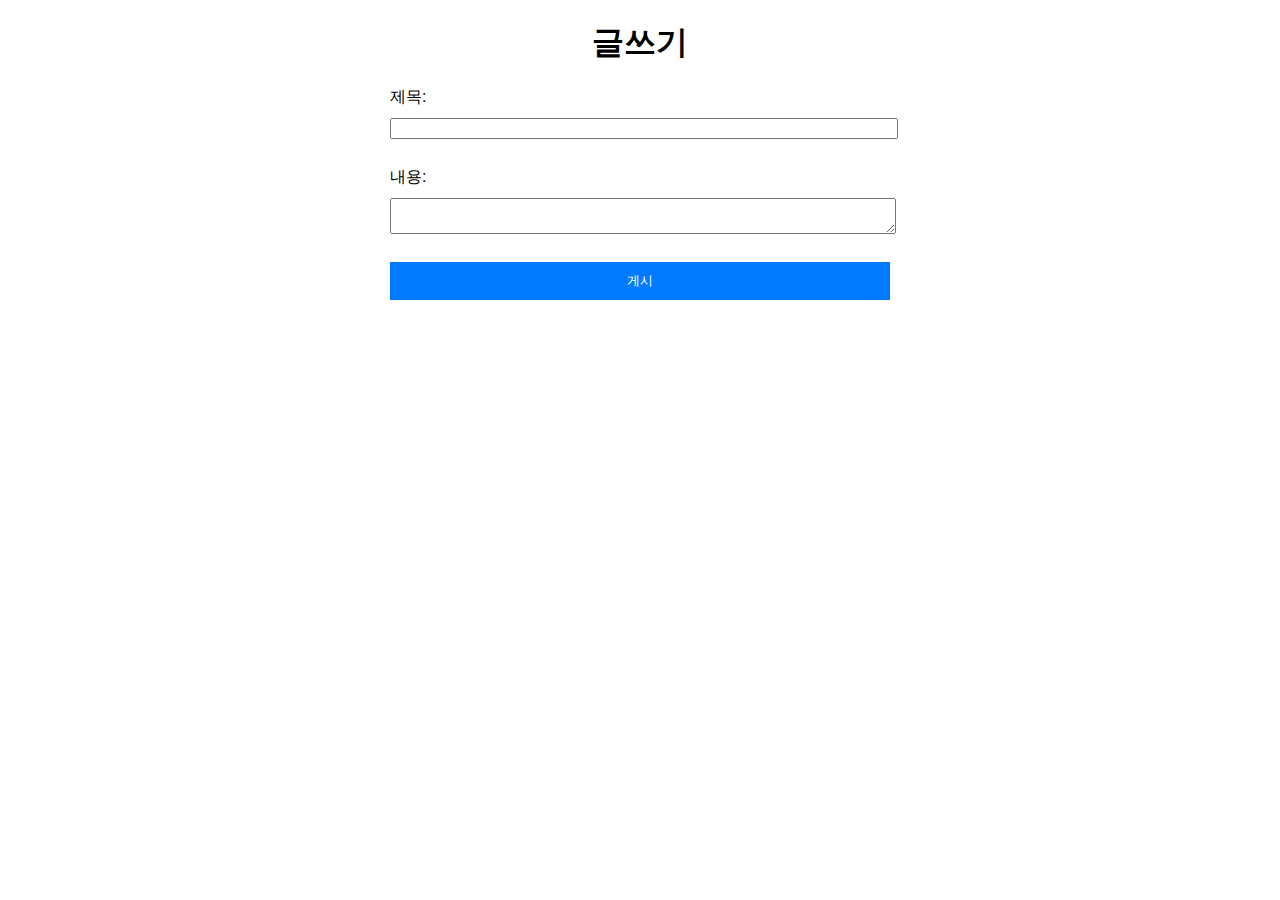
<file: public/post.html>
<!DOCTYPE html>
<html lang="en">
<head>
  <meta charset="UTF-8">
  <meta http-equiv="X-UA-Compatible" content="IE=edge">
  <meta name="viewport" content="width=device-width, initial-scale=1.0">
  <title>글쓰기</title>
  <link rel="stylesheet" type="text/css" href="style.css">
</head>
<body>
  <h1>글쓰기</h1>
  <form action="/addPost" method="post">
      <label for="title">제목:</label>
      <input type="text" id="title" name="title" required><br>
      
      <label for="text">내용:</label>
      <textarea id="text" name="text" required></textarea><br>
      
      <input type="submit" value="게시">
  </form>
</body>
</html>
</file>
<file: public/style.css>
body {
  font-family: Arial, sans-serif;
  margin: 0;
  padding: 0;
}

h1 {
  text-align: center;
}

button {
  display: block;
  margin: 0 auto;
}

form {
  max-width: 500px;
  margin: 0 auto;
}

label, input, textarea {
  display: block;
  margin-bottom: 10px;
  width: 100%;
}

input[type="submit"] {
  background-color: #007BFF;
  color: #fff;
  padding: 10px;
  border: none;
  cursor: pointer;
}
</file>
